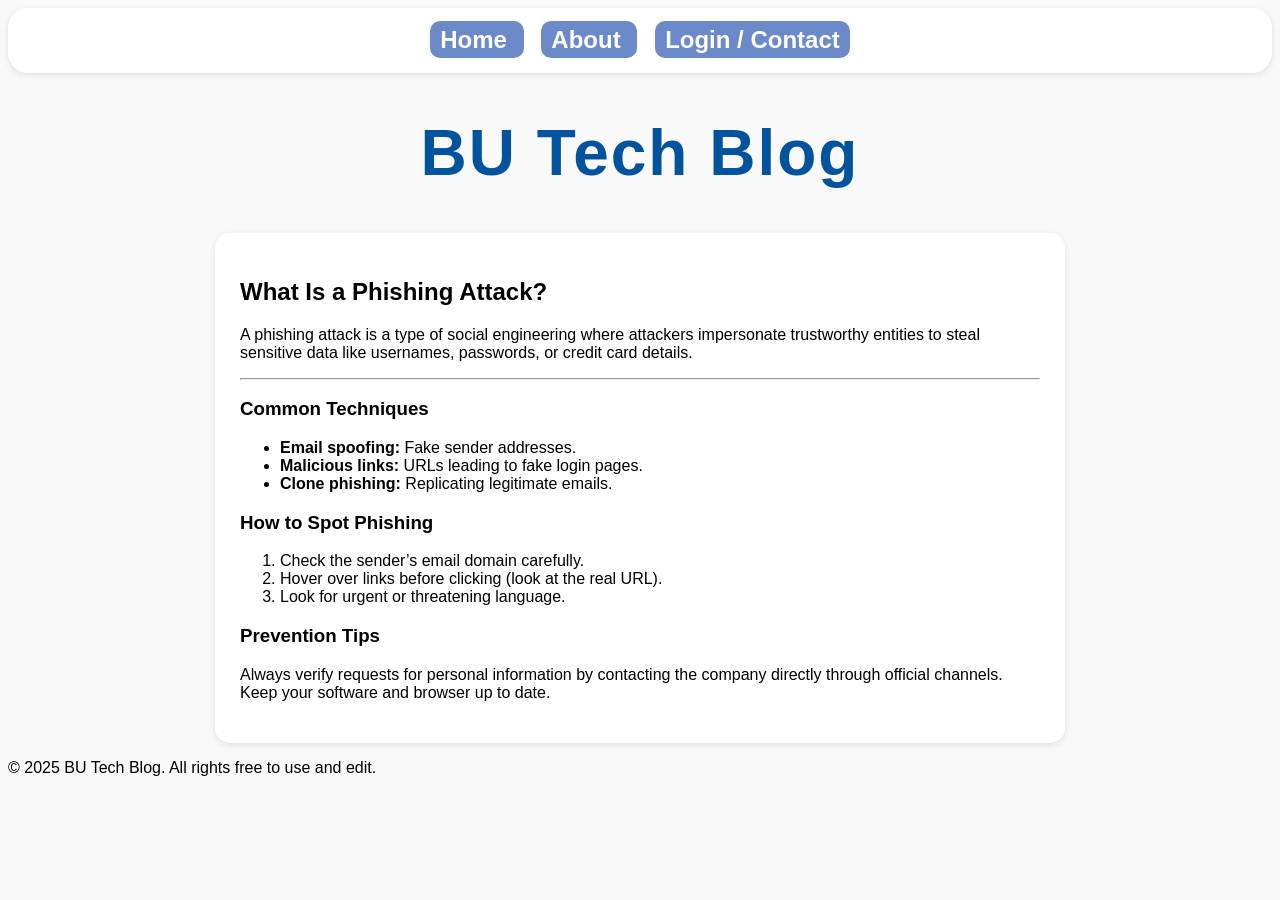
<file: index.html>
<!DOCTYPE html>
<html lang="en">
<head>
  <title>BU Tech Blog – Phishing Attacks</title>
  <link rel="stylesheet" href="style.css" />
</head>
<body>
  <header>  
    <nav> <br>
      <h4><a href="index.html"> Home </a></h4> &nbsp; &nbsp; 
      <h4><a href="about.html"> About </a></h4> &nbsp; &nbsp; 
      <h4><a href="contact.html"> Login / Contact </a></h4>
    </nav>
  </header>
  <!-- BU Tech Blog header -->
    <h1>BU Tech Blog</h1>

  <!-- Main Content -->
  <main>
    <article>
      <h2>What Is a Phishing Attack?</h2>
      <p>
        A phishing attack is a type of social engineering where attackers impersonate 
        trustworthy entities to steal sensitive data like usernames, passwords, or credit 
        card details.
      </p>

      <hr />

      <h3>Common Techniques</h3>
      <ul>
        <li><strong>Email spoofing:</strong> Fake sender addresses.</li>
        <li><strong>Malicious links:</strong> URLs leading to fake login pages.</li>
        <li><strong>Clone phishing:</strong> Replicating legitimate emails.</li>
      </ul>

      <h3>How to Spot Phishing</h3>
      <ol>
        <li>Check the sender’s email domain carefully.</li>
        <li>Hover over links before clicking (look at the real URL).</li>
        <li>Look for urgent or threatening language.</li>
      </ol>

      <h3>Prevention Tips</h3>
      <p>
        Always verify requests for personal information by contacting the company directly 
        through official channels. Keep your software and browser up to date.
      </p>

    </article>
  </main>

  <!-- Footer -->
    <p>© 2025 BU Tech Blog. All rights free to use and edit.</p>
</body>
</html>
</file>
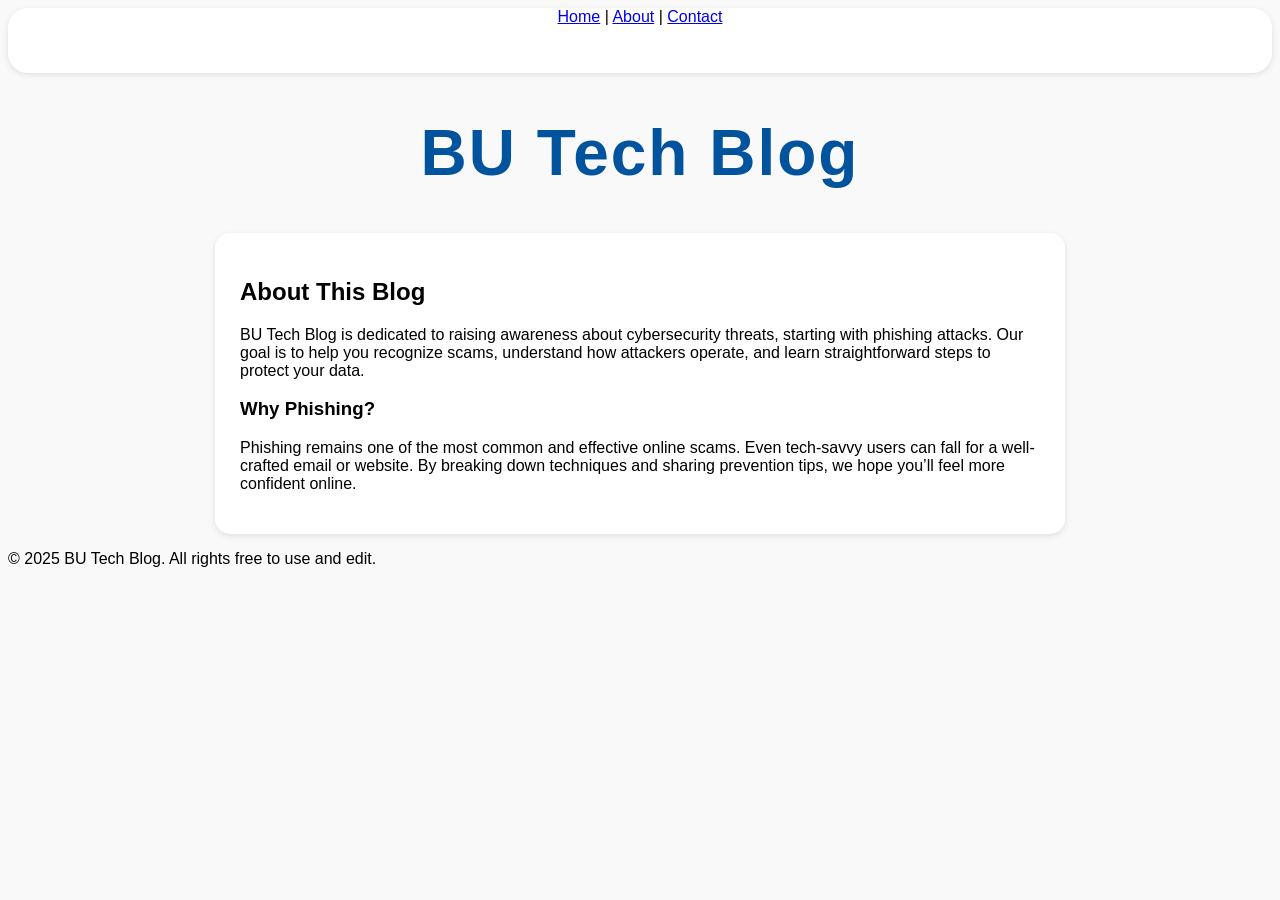
<file: about.htm>
<!DOCTYPE html>
<html>
<head>
  <title>About BU Tech Blog</title>
  <link rel="stylesheet" href="style.css" />
</head>
<body>
  <!-- Site Header with simple navigation -->
  <header>
    <nav>
      <a href="index.html">Home</a> | 
      <a href="about.html">About</a> | 
      <a href="contact.html">Contact</a>
    </nav>
  </header>
  
  <h1>BU Tech Blog</h1>
  
  <!-- Main Content -->
  
  <article>
    <h2>About This Blog</h2>
    <p>
      BU Tech Blog is dedicated to raising awareness about cybersecurity threats, 
      starting with phishing attacks. Our goal is to help you recognize scams, 
      understand how attackers operate, and learn straightforward steps to protect 
      your data.
    </p>

    <h3>Why Phishing?</h3>
    <p>
      Phishing remains one of the most common and effective online scams. Even 
      tech-savvy users can fall for a well-crafted email or website. By breaking 
      down techniques and sharing prevention tips, we hope you’ll feel more 
      confident online.
    </p>
  </article>
  
  <p>© 2025 BU Tech Blog. All rights free to use and edit.</p>
</body>
</html>
</file>
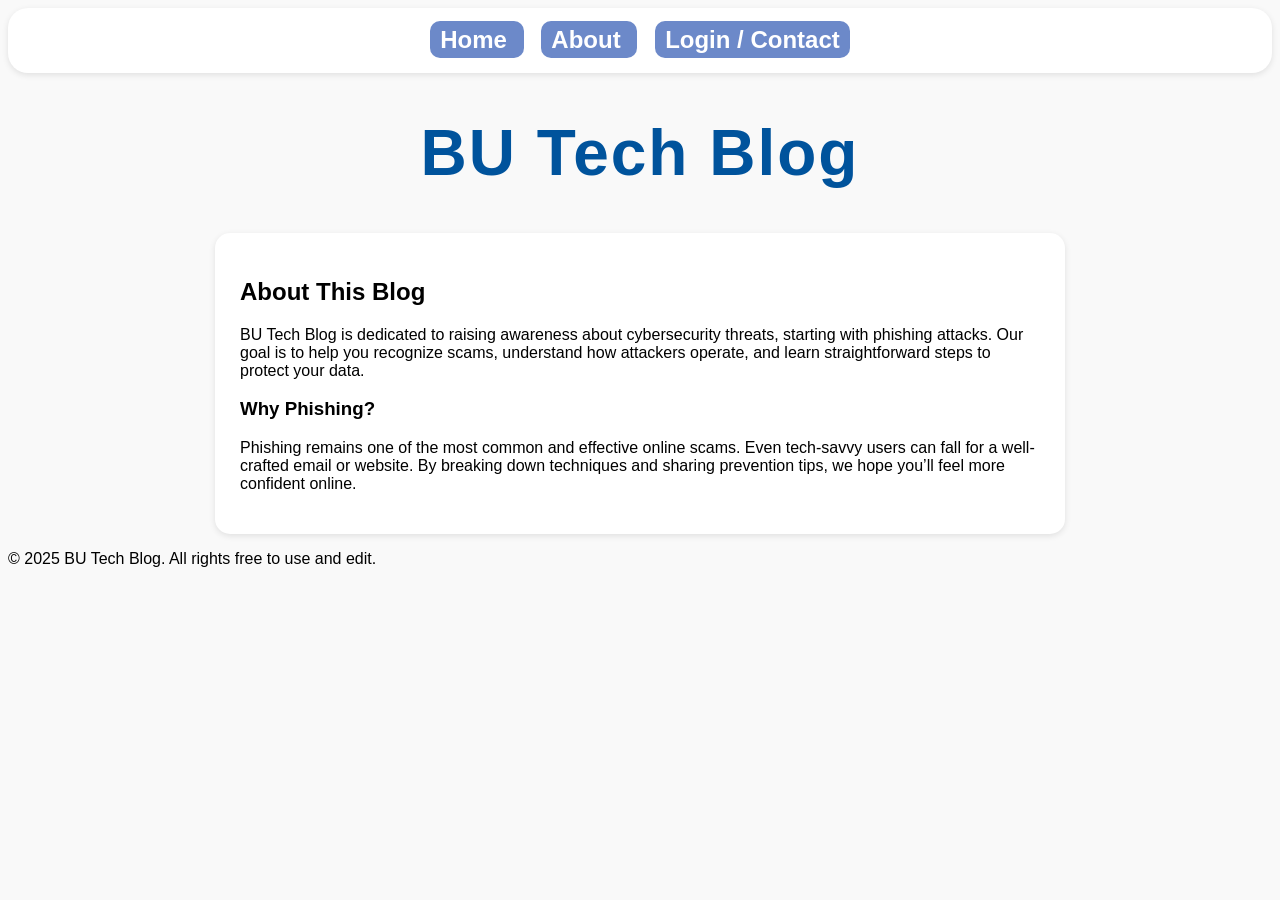
<file: about.html>
<!DOCTYPE html>
<html>
<head>
  <title>About BU Tech Blog</title>
  <link rel="stylesheet" href="style.css" />
</head>
<body>
  <!-- Site Header with simple navigation -->
  <header>  
    <nav> <br>
      <h4><a href="index.html"> Home </a></h4> &nbsp; &nbsp; 
      <h4><a href="about.html"> About </a></h4> &nbsp; &nbsp; 
      <h4><a href="contact.html"> Login / Contact </a></h4>
    </nav>
  </header>
  
  <h1>BU Tech Blog</h1>
  
  <!-- Main Content -->
  
  <article>
    <h2>About This Blog</h2>
    <p>
      BU Tech Blog is dedicated to raising awareness about cybersecurity threats, 
      starting with phishing attacks. Our goal is to help you recognize scams, 
      understand how attackers operate, and learn straightforward steps to protect 
      your data.
    </p>

    <h3>Why Phishing?</h3>
    <p>
      Phishing remains one of the most common and effective online scams. Even 
      tech-savvy users can fall for a well-crafted email or website. By breaking 
      down techniques and sharing prevention tips, we hope you’ll feel more 
      confident online.
    </p>
  </article>
  
  <p>© 2025 BU Tech Blog. All rights free to use and edit.</p>
</body>
</html>
</file>
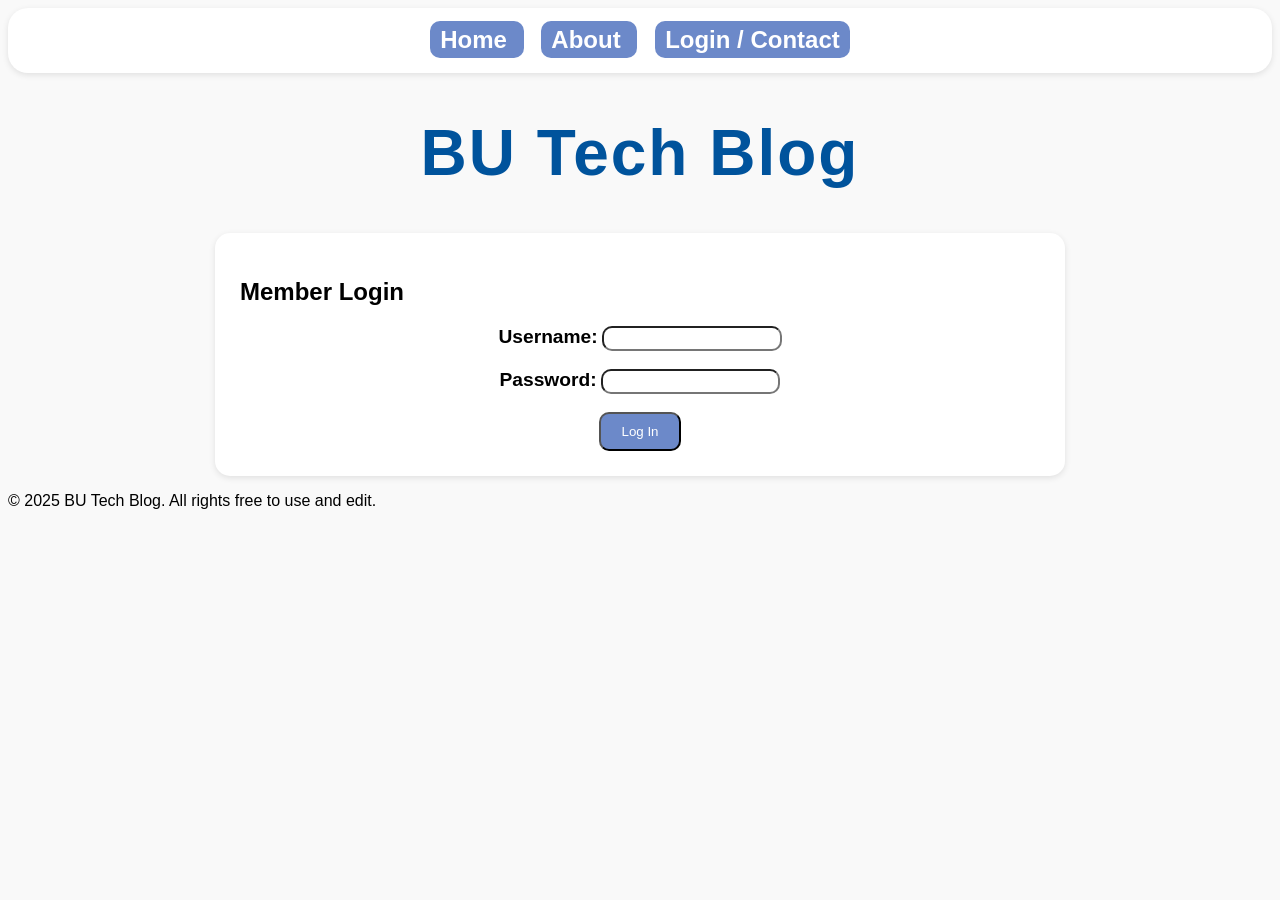
<file: contact.html>
<!DOCTYPE html>
<html lang="en">
<head>
  <meta charset="UTF-8" />
  <meta name="viewport" content="width=device-width, initial-scale=1.0"/>
  <title>Contact</title>
  <link rel="stylesheet" href="style.css" />
</head>
<body>
  <!-- Header with navigation -->
    <header>  
        <nav> <br>
          <h4><a href="index.html"> Home </a></h4> &nbsp; &nbsp; 
          <h4><a href="about.html"> About </a></h4> &nbsp; &nbsp; 
          <h4><a href="contact.html"> Login / Contact </a></h4>
        </nav>
  </header>
  <h1>BU Tech Blog</h1>

  <article>
    <h2>Member Login</h2>
    <form action="about.html">
      <label for="username">Username:</label>
      <input type="text" name="username"/> <br/><br/>
      <label for="password">Password:</label>
      <input type="password" name="password"/> <br/><br/>
      <button type="submit">Log In</button>
    </form>
  </article>
  <p>© 2025 BU Tech Blog. All rights free to use and edit.</p>
</body>
</html>
</file>
<file: style.css>
/* Base reset & typography */

body {
  font-family: Arial, sans-serif;
  background-color: #f9f9f9;
}

/* Navigation Bar styling */
header {
  text-align: center;
  background-color: white;   
  height: 65px;
  border-radius: 20px;
  box-shadow: 0 2px 6px rgba(0,0,0,0.1);
}
h4 {
  font-size: 1.5rem;
  display: inline;
  background-color: #6c89c9; /* Light blue */
  border-radius: 10px; /* Rounded corners */
  padding: 5px 10px; /* Padding */
}
h4 a {
  color: white; /* White text */
  text-decoration: none; /* No underline */
}
h4 a:hover {
  background-color: #00539C; /* Change background on hover */
  text-decoration: underline; /* Underline on hover */
  border-radius: 10px; /* Rounded corners */
  padding: 5px 10px; /* Padding */
}
h1 {
  text-align: center;
  font-size: 4rem;
  color: #00539C;       /* Deep blue for emphasis */
  letter-spacing: 2px;
}

/* Main article */
article {
  max-width: 800px;
  margin: 0 auto;
  background: #fff;
  padding: 25px;
  border-radius: 15px;
  box-shadow: 0 2px 6px rgba(0,0,0,0.1);
}
/* Form */
form {
  text-align: center;
}
label {
  font-size: 1.2rem;
  font-weight:bold;
}
input[type="text"],input[type="password"] {
  padding:0.2rem;
  border-radius: 10px;
}
button {
  background-color: #6c89c9; /* Deep blue */
  color: white;
  padding: 10px 20px;
  border-radius: 10px;
}
button:hover {
  background-color: #00539C; /* Deep blue */
  color: white;
  padding: 10px 20px;
  border-radius: 10px;
}
</file>
